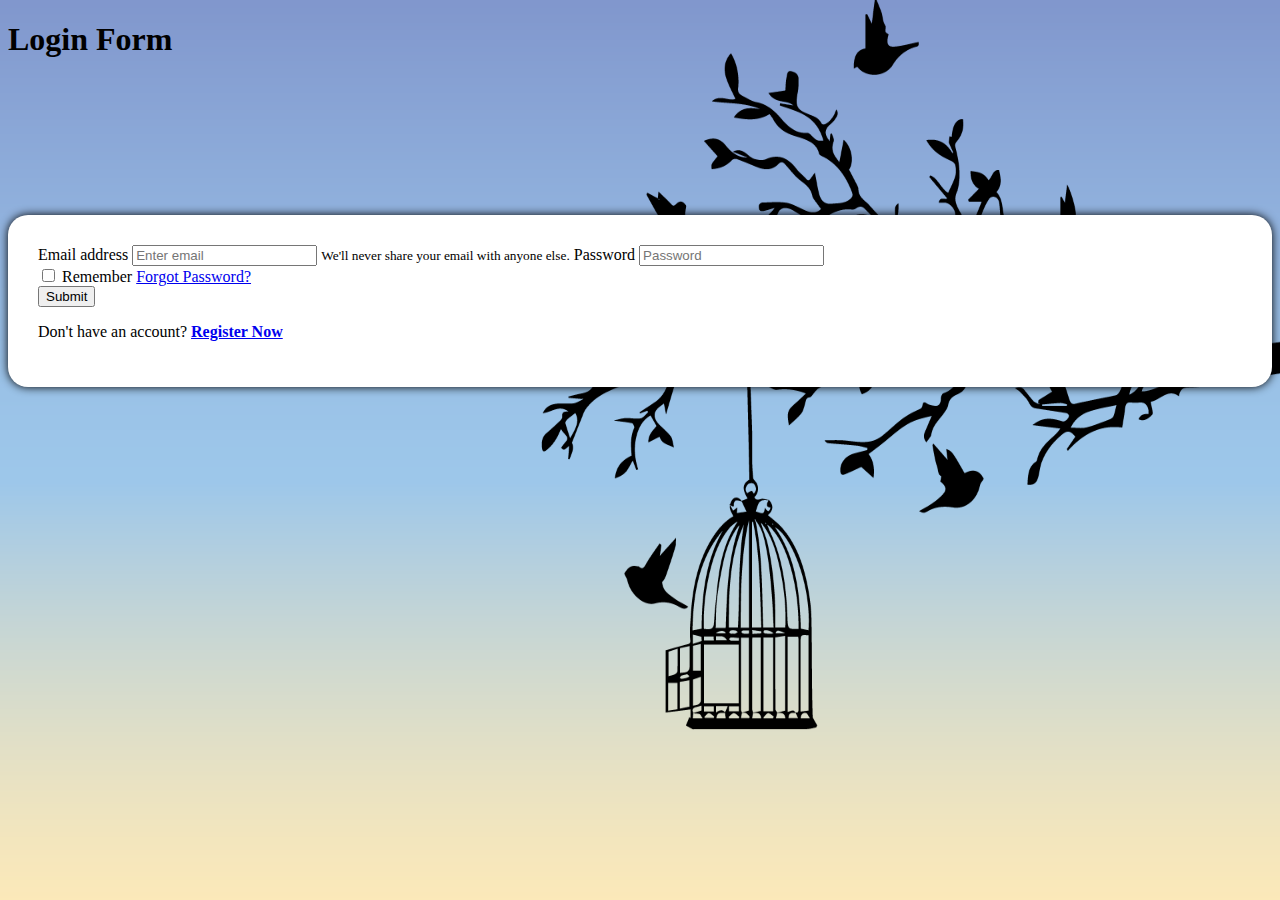
<file: index.html>
<!DOCTYPE html>
<html>
   <head>
      <title> Login form</title>
      <link rel="stylesheet" href="https://stackpath.bootstrapcdn.com/bootstrap/4.1.3/css/bootstrap.min.css" integrity="sha384-MCw98/SFnGE8fJT3GXwEOngsV7Zt27NXFoaoApmYm81iuXoPkFOJwJ8ERdknLPMO" crossorigin="anonymous">
      <link rel="stylesheet" type="text/css" href="global.css">
      <style>
         body {
         background-image: url('image.png');
         background-repeat: no-repeat;
         background-attachment: fixed; 
         background-size: 100% 100%;
         }
      </style>
   </head>
   <body>
      <section class="container-fluid bg">
         <section class="row justify-content-center">
            <section class="col-12 col-sm-6 col-md-3">
		<h1>Login Form</h1>
               <form id="form-container"  >
		
                  
                     <label for="exampleInputEmail1">Email address</label>
                     <input type="email" name = "email" class="form-control" id="exampleInputEmail1" aria-describedby="emailHelp" placeholder="Enter email">
                     <small id="emailHelp" class="form-text text-muted">We'll never share your email with anyone else.</small>
                     <label for="exampleInputPassword1">Password</label>
                     <input type="password" name = "password" class="form-control" id="exampleInputPassword1" placeholder="Password">
                 

                  <div class="forgot-link form-group d-flex justify-content-between align-items-center">
                     <div class="form-check">
                        <input type="checkbox" class="form-check-input" id="remember">
                        <label class="form-check-label" for="remember">Remember</label>
			<a href="Forgot.html">Forgot Password?</a>
                     </div>
                    </div>
                  <form>
         <input type = "button" value = "Submit" class="btn btn-primary btn-block" onclick = "Redirect();" />
		 <p class="mt-3 font-weight-normal">Don't have an account? <a href="Register.html"><strong>Register Now</strong></a></p>
      </form>
		
               </form>
            </section>
         </section>
      </section>

	  
	        <script type = "text/javascript">
         <!--
            function Redirect() {
				var x = document.getElementById("form-container").elements.namedItem("email").value;
    var y = document.getElementById("form-container").elements.namedItem("password").value;
  if (x == "abc@gmail.com" && y == "sample" ) {

   alert("You have successfully logged in");
               window.location = "https://www.invensis.net/";
           
         }
else{
 alert("The username or password you entered is incorrect");

}
}
      </script>
      <script src="https://code.jquery.com/jquery-3.3.1.slim.min.js" integrity="sha384-q8i/X+965DzO0rT7abK41JStQIAqVgRVzpbzo5smXKp4YfRvH+8abtTE1Pi6jizo" crossorigin="anonymous"></script>
      <script src="https://cdnjs.cloudflare.com/ajax/libs/popper.js/1.14.3/umd/popper.min.js" integrity="sha384-ZMP7rVo3mIykV+2+9J3UJ46jBk0WLaUAdn689aCwoqbBJiSnjAK/l8WvCWPIPm49" crossorigin="anonymous"></script>
      <script src="https://stackpath.bootstrapcdn.com/bootstrap/4.1.3/js/bootstrap.min.js" integrity="sha384-ChfqqxuZUCnJSK3+MXmPNIyE6ZbWh2IMqE241rYiqJxyMiZ6OW/JmZQ5stwEULTy" crossorigin="anonymous"></script>
   </body>
</html>
</file>
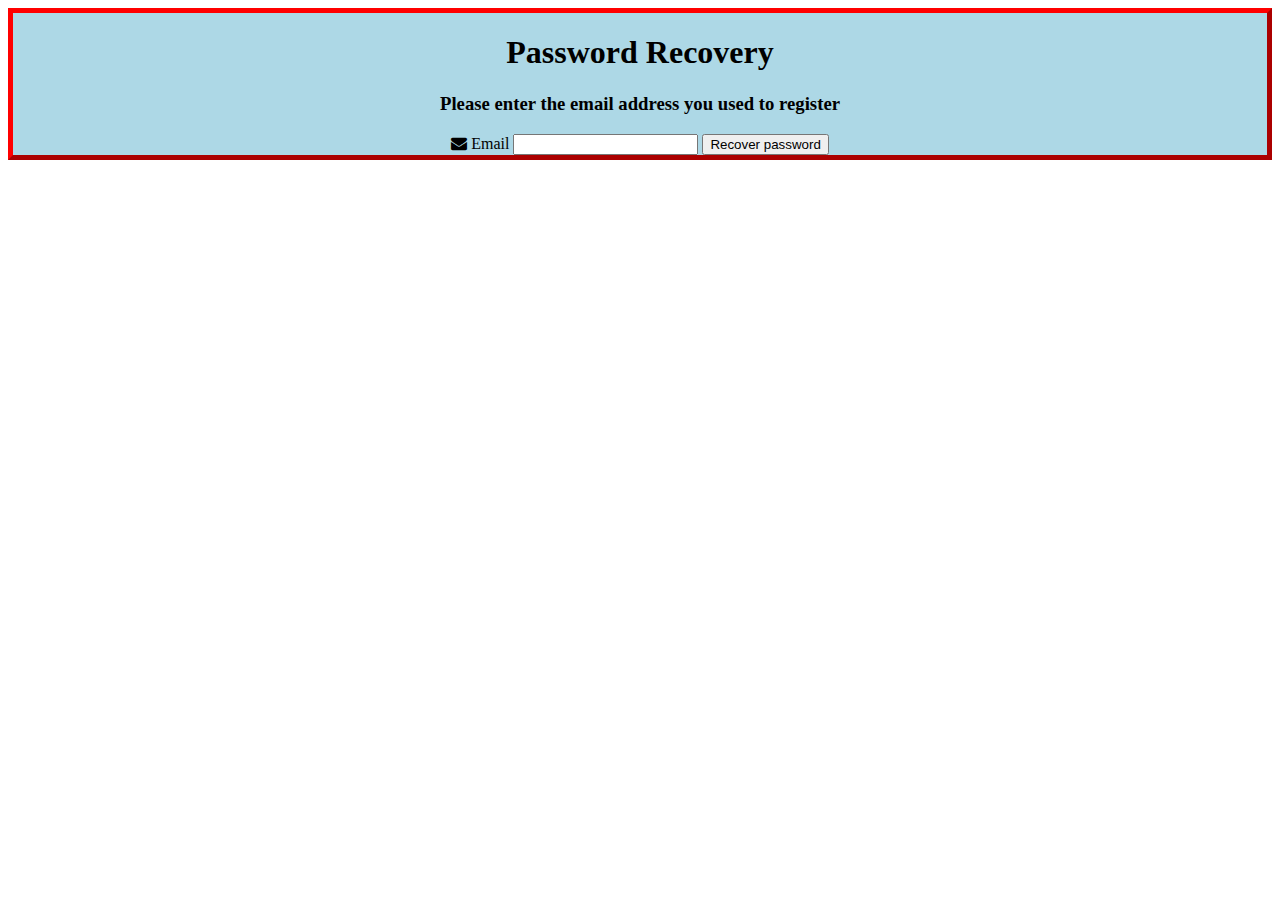
<file: Forgot.html>
<!DOCTYPE html>
<html>
<head>
<title>Font Awesome Icons</title>
<meta name="viewport" content="width=device-width, initial-scale=1">
<link rel="stylesheet" href="https://cdnjs.cloudflare.com/ajax/libs/font-awesome/4.7.0/css/font-awesome.min.css">
</head>
<style>
.myDiv {
  border: 5px outset red;
  background-color: lightblue;    
  text-align: center;
}
</style>
<body>

<div class="myDiv">
<h1>Password Recovery</h1>
<h3>Please enter the email address you used to register</h3>
<form>
 	    <label for="email"><i class="fa fa-envelope"></i> Email</label>
            <input type="text" id="email" name="email">
<button type="Recover password" class="btn btn-primary btn-block"   >Recover password</button>

</form>
</div>



</body>
</html>
</file>
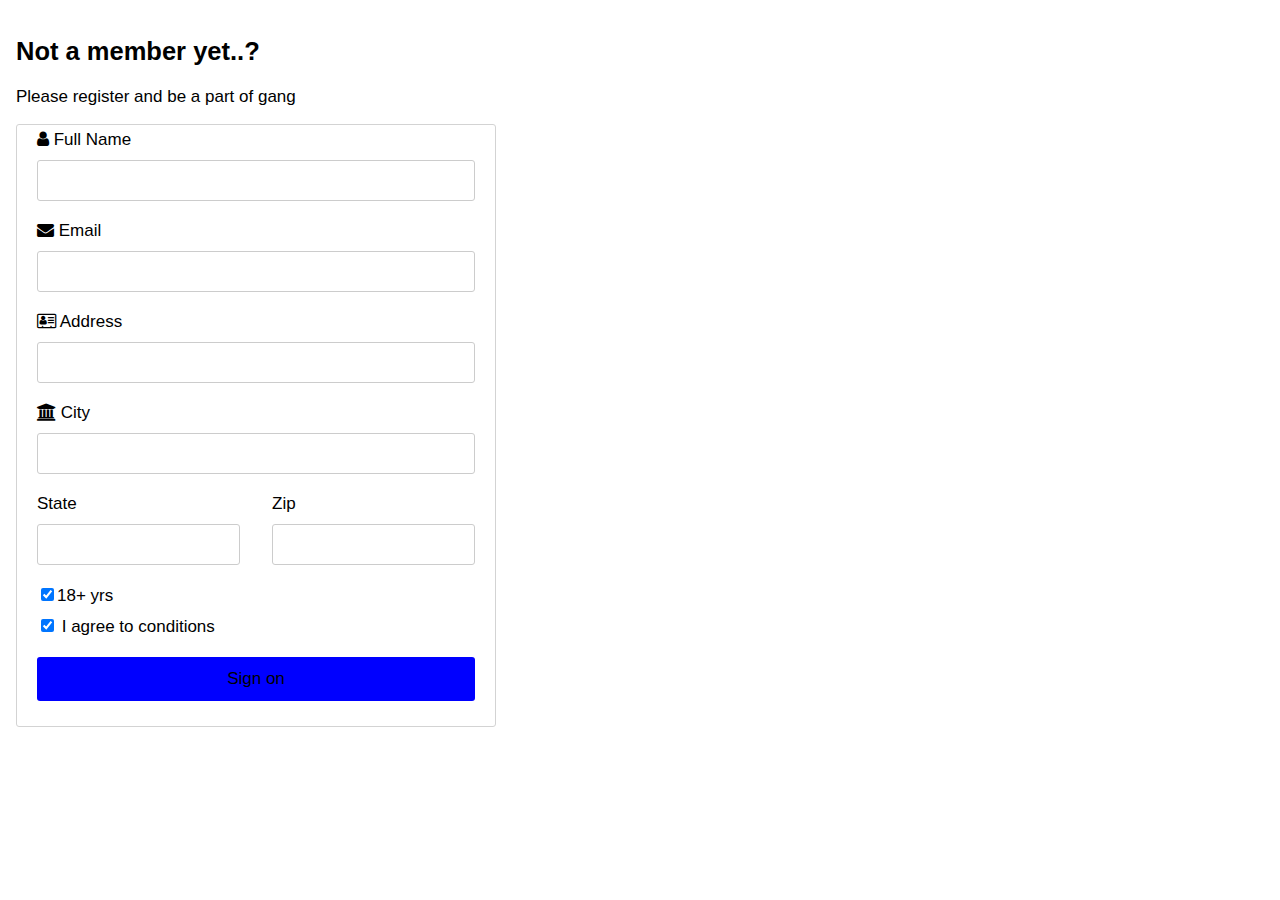
<file: Register.html>
<!DOCTYPE html>
<html>
<head>
<meta name="viewport" content="width=device-width, initial-scale=1">
<link rel="stylesheet" href="https://cdnjs.cloudflare.com/ajax/libs/font-awesome/4.7.0/css/font-awesome.min.css">
<style>
body {
  font-family: Arial;
  font-size: 17px;
  padding: 8px;
}

* {
  box-sizing: border-box;
}

.row {
  display: -ms-flexbox; /* IE10 */
  display: flex;
  -ms-flex-wrap: wrap; /* IE10 */
  flex-wrap: wrap;
  margin: 0 -16px;
}


.col-25,
.col-50,
.col-75 {
  padding: 0 16px;
}

.container {
  
  padding: 5px 20px 15px 20px;
  border: 1px solid lightgrey;
  border-radius: 3px;
}

input[type=text] {
  width: 100%;
  margin-bottom: 20px;
  padding: 12px;
  border: 1px solid #ccc;
  border-radius: 3px;
}

label {
  margin-bottom: 10px;
  display: block;
}

.icon-container {
  margin-bottom: 20px;
  padding: 7px 0;
  font-size: 24px;
}

.btn {
  background-color: Blue;
  color: Black;
  padding: 12px;
  margin: 10px 0;
  border: none;
  width: 100%;
  border-radius: 3px;
  cursor: pointer;
  font-size: 17px;
}

.btn:hover {
  background-color: violet;
}

a {
  color: #2196F3;
}

hr {
  border: 1px solid lightgrey;
}

span.price {
  float: right;
  color: grey;
}


@media (max-width: 800px) {
  .row {
    flex-direction: column-reverse;
  }
  .col-25 {
    margin-bottom: 20px;
  }
}
</style>
</head>
<body>

<h2>Not a member yet..?</h2>
<p>Please register and be a part of gang</p>
<div class="row">
  <div class="col-75">
    <div class="container">
      
        <div class="row">
          <div class="col-50">
            
            <label for="fname"><i class="fa fa-user"></i> Full Name</label>
            <input type="text" id="fname" name="firstname" required>
            <label for="email"><i class="fa fa-envelope"></i> Email</label>
            <input type="text" id="email" name="email" required>
            <label for="adr"><i class="fa fa-address-card-o"></i> Address</label>
            <input type="text" id="adr" name="address" required>
            <label for="city"><i class="fa fa-institution"></i> City</label>
            <input type="text" id="city" name="city" required>

            <div class="row">
              <div class="col-50">
                <label for="state">State</label>
                <input type="text" id="state" name="state" >
              </div>
              <div class="col-50">
                <label for="zip">Zip</label>
                <input type="text" id="zip" name="zip" >
              </div>
            </div>
          </div>


          
        </div>
        <label>
          <input type="checkbox" checked="checked" name="sameadr">18+ yrs
        </label>
        <label>
          <input type="checkbox" checked="checked" name="sameadr"> I agree to conditions
        </label>
        <input type="submit" value="Sign on" class="btn">

    </div>
  </div>

</div>

</body>
</html>
</file>
<file: global.css>
#form-container{
	position: relative;
	top: 15vh;
	background:#fff;
	padding: 30px;
	border-radius: 20px;

	box-shadow: 0px 0px 10px 0px #000;
}





@media only screen and (max-width:678-px){
	.bg{
		background-size:300%;
	}
}
</file>
